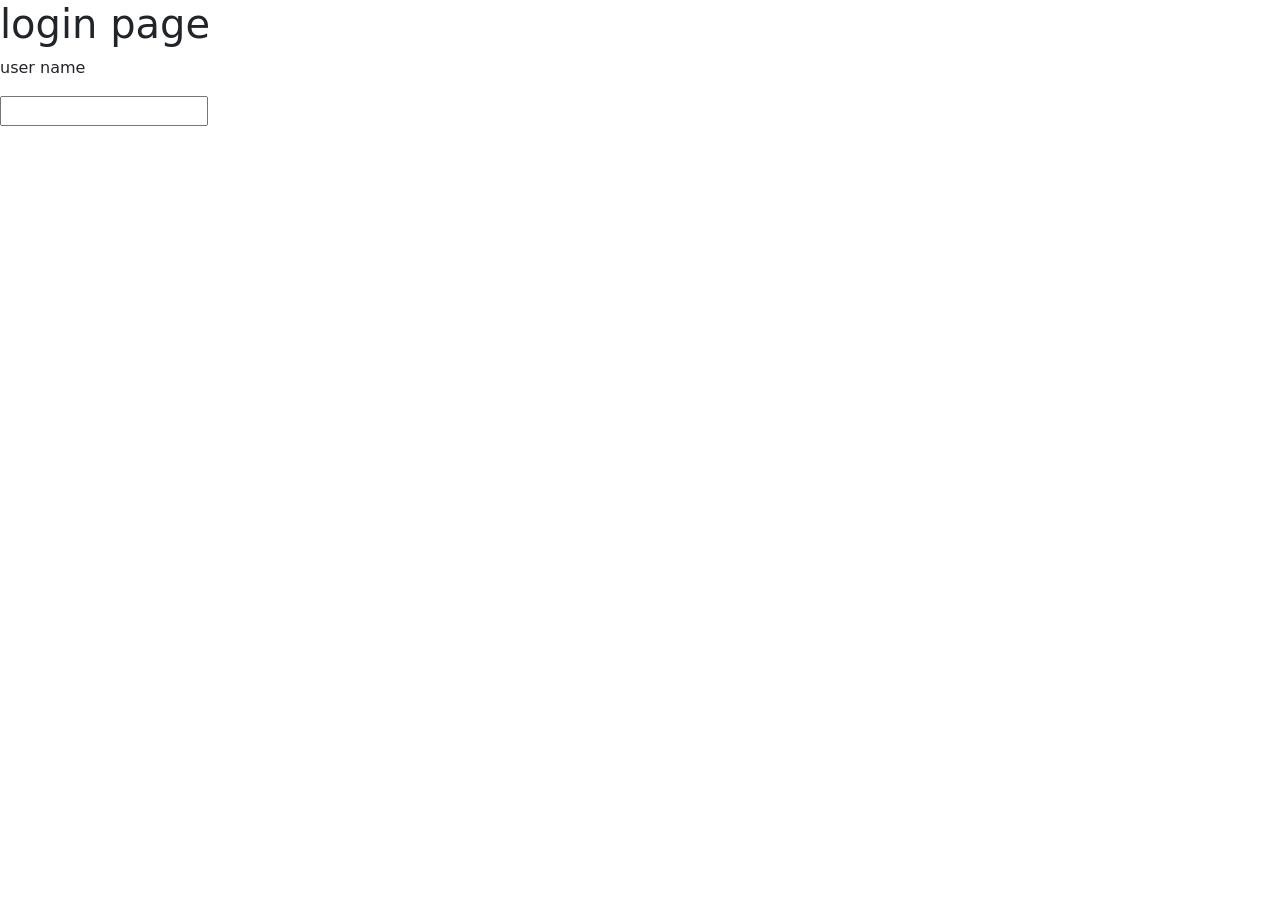
<file: login.html>
<html>
<html lang="en">
<head>
  <meta charset="UTF-8">
  <meta name="viewport" content="width=device-width, initial-scale=1">
  <title>login</title>
  <link href="https://cdn.jsdelivr.net/npm/bootstrap@5.3.2/dist/css/bootstrap.min.css" rel="stylesheet">
  <link rel="stylesheet" href="style.css">
</head>
<body>
    <div>
        <h1>login page</h1>
        <form for ="username"> user name</form>
        <input type=" text" id="username" name="username">
        
    </input>
    </div>
</body>
</html>
</file>
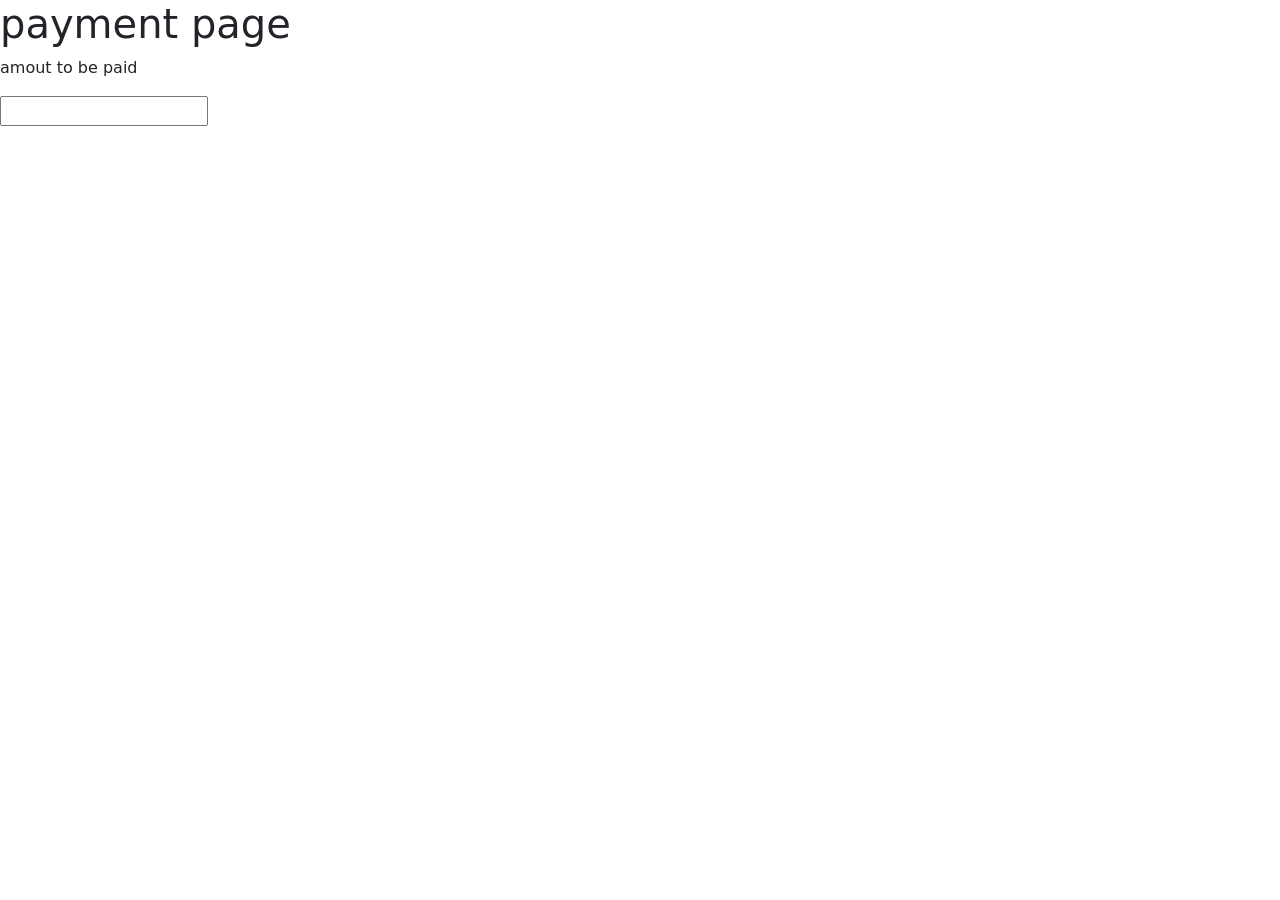
<file: payment.html>
<html>
<html lang="en">
<head>
  <meta charset="UTF-8">
  <meta name="viewport" content="width=device-width, initial-scale=1">
  <title>login</title>
  <link href="https://cdn.jsdelivr.net/npm/bootstrap@5.3.2/dist/css/bootstrap.min.css" rel="stylesheet">
  <link rel="stylesheet" href="style.css">
</head>
<body>
    <div>
        <h1>payment page</h1>
        <form for ="payment"> amout to be paid</form>
        <input type=" text" id="" name="">
        
    </input>
    </div>
</body>
</html>
</file>
<file: style.css>
navbar{
    color: aquamarine;
    display: flex;
    font-family: 'Trebuchet MS', 'Lucida Sans Unicode', 'Lucida Grande', 'Lucida Sans', Arial, sans-serif;
}
</file>
